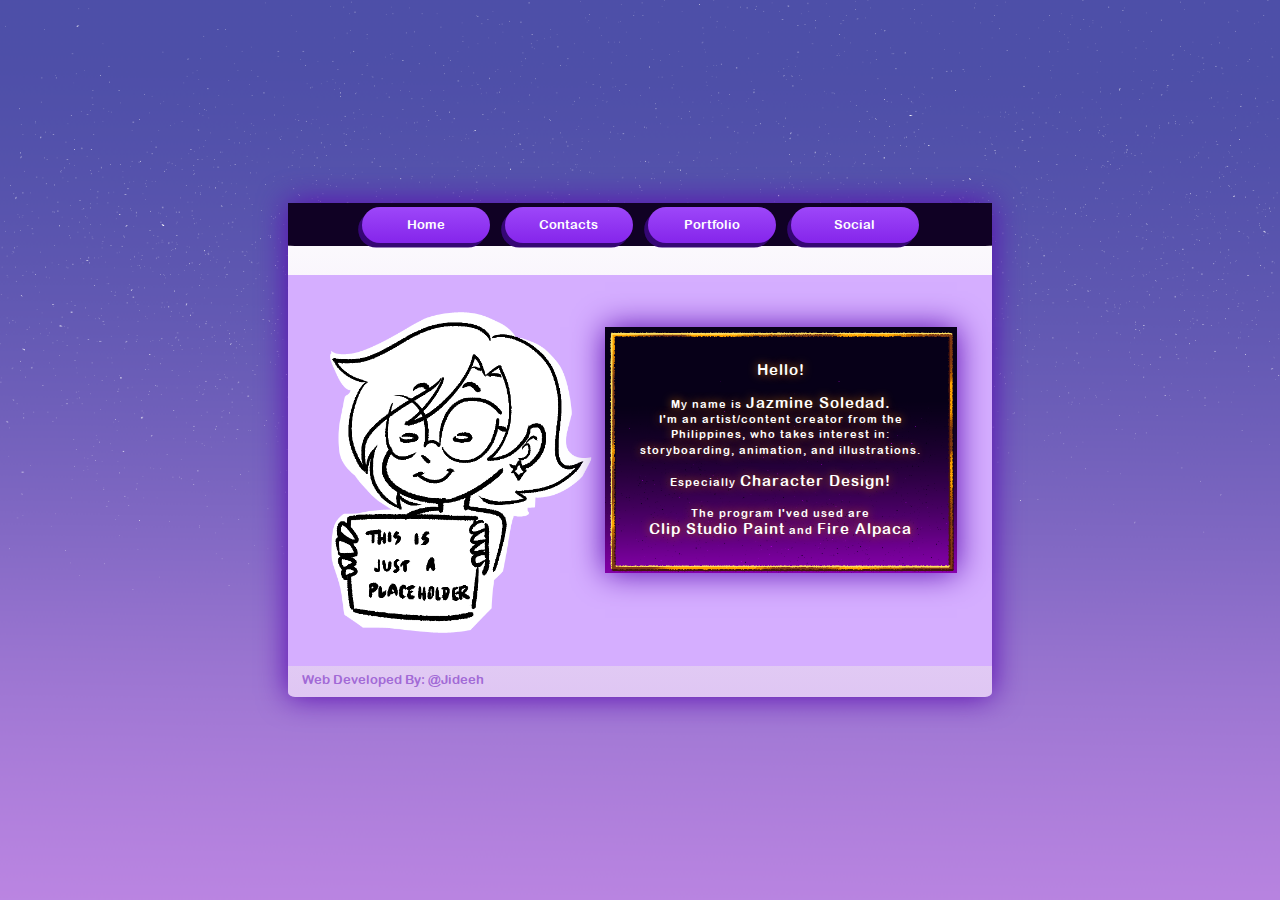
<file: index.html>
<!DOCTYPE html>
<html lang="en">
    <head>

        <!-- local stuff, idk -->

        <meta charset="UTF-8">
        <meta name="viewport" content="width=device-width, initial-scale=1.0">
        <title>QNJazmine | Home</title>
        <link rel="stylesheet" href="styles.css">
        <link rel="stylesheet" href="dream.css">
        <link rel="shortcut icon" href="Assets/icon.webp">
        <link rel="icon" type="image/x-icon" href="Assets/WebIconTransparent.png"> <!-- Fav Icon -->

        <!--foreign material imports !!-->

        <link rel="preconnect" href="https://fonts.googleapis.com">
        <link rel="preconnect" href="https://fonts.gstatic.com" crossorigin>
        <link rel="stylesheet" href="https://cdnjs.cloudflare.com/ajax/libs/font-awesome/5.15.3/css/all.min.css" integrity="sha512-iBBXm8fW90+nuLcSKlbmrPcLa0OT92xO1BIsZ+ywDWZCvqsWgccV3gFoRBv0z+8dLJgyAHIhR35VZc2oM/gI1w==" crossorigin="anonymous" referrerpolicy="no-referrer" />
        <link rel="stylesheet" href="https://fonts.googleapis.com/css2?family=Material+Symbols+Outlined:opsz,wght,FILL,GRAD@20..48,100..700,0..1,-50..200&icon_names=gallery_thumbnail" />
        <link rel="stylesheet" href="https://fonts.googleapis.com/css2?family=Material+Symbols+Outlined:opsz,wght,FILL,GRAD@20..48,100..700,0..1,-50..200&icon_names=local_cafe" />
        <link href="https://fonts.googleapis.com/css2?family=Noto+Sans+JP:wght@100..900&family=Open+Sans:ital,wght@0,300..800;1,300..800&family=Spectral:ital,wght@0,200;0,300;0,400;0,500;0,600;0,700;0,800;1,200;1,300;1,400;1,500;1,600;1,700;1,800&display=swap" rel="stylesheet">
    </head>
<body>
    <main>
        <nav>
            <button class="navbtn" type="button" onclick="location.href='index.html'" >Home</button>
            <button class="navbtn" type="button" onclick="location.href='contacts.html'" >Contacts</button>
            <button class="navbtn" type="button" onclick="location.href='portfolio.html'" >Portfolio</button>
            <button class="navbtn" type="button" onclick="location.href='social.html'" >Social</button>
        </nav>
        <img class="content_bg" src="Assets/website_placeholder.png" alt="">
        <div class="credits">
            <p>Web Developed By: @Jideeh</p>
        </div>
        <div class="website_infobox">
            <img class="infobox" src="Assets/website_Infobox.png" alt="">
            <div class="textarea">
                <p>
                    <span>Hello!</span><br><br>My name is <span>Jazmine Soledad.</span><br>I'm an artist/content creator
                    from the Philippines, who takes interest in: <br>storyboarding, animation, and illustrations.<br><br>Especially <span>Character Design!</span><br><br>The
                    program I'ved used are<br><span>Clip Studio Paint</span> and <span>Fire Alpaca</span>
                </p>
            </div>
        </div>
    </main>

    <script src="script.js"></script>
</body>
</html>
</file>
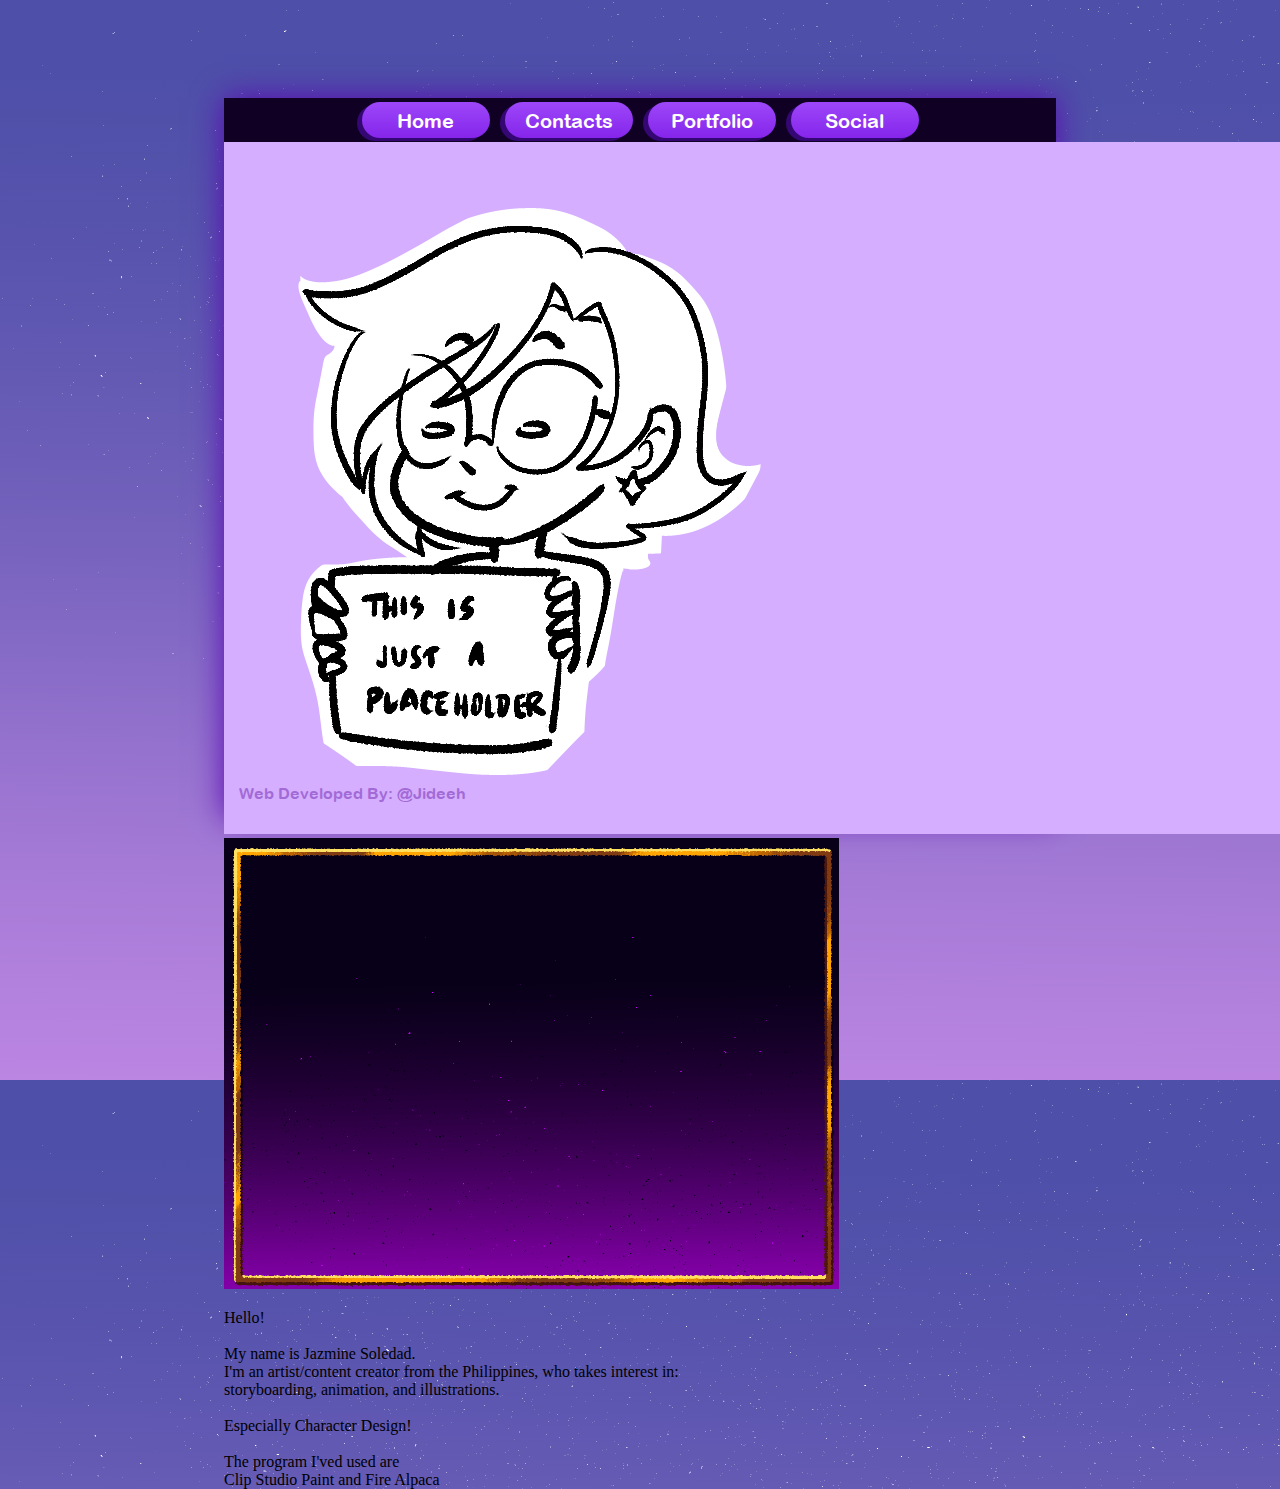
<file: QNJazmine Portfolio/index.html>
<!DOCTYPE html>
<html lang="en">
    <head>

        <!-- local stuff, idk -->

        <meta charset="UTF-8">
        <meta name="viewport" content="width=device-width, initial-scale=1.0">
        <title>QNJazmine | Home</title>
        <link rel="stylesheet" href="styles.css">
        <link rel="stylesheet" href="dream.css">
        <link rel="shortcut icon" href="Assets/icon.webp">
        <link rel="icon" type="image/x-icon" href="Assets/WebIconTransparent.png"> <!-- Fav Icon -->

        <!--foreign material imports !!-->

        <link rel="preconnect" href="https://fonts.googleapis.com">
        <link rel="preconnect" href="https://fonts.gstatic.com" crossorigin>
        <link rel="stylesheet" href="https://cdnjs.cloudflare.com/ajax/libs/font-awesome/5.15.3/css/all.min.css" integrity="sha512-iBBXm8fW90+nuLcSKlbmrPcLa0OT92xO1BIsZ+ywDWZCvqsWgccV3gFoRBv0z+8dLJgyAHIhR35VZc2oM/gI1w==" crossorigin="anonymous" referrerpolicy="no-referrer" />
        <link rel="stylesheet" href="https://fonts.googleapis.com/css2?family=Material+Symbols+Outlined:opsz,wght,FILL,GRAD@20..48,100..700,0..1,-50..200&icon_names=gallery_thumbnail" />
        <link rel="stylesheet" href="https://fonts.googleapis.com/css2?family=Material+Symbols+Outlined:opsz,wght,FILL,GRAD@20..48,100..700,0..1,-50..200&icon_names=local_cafe" />
        <link href="https://fonts.googleapis.com/css2?family=Noto+Sans+JP:wght@100..900&family=Open+Sans:ital,wght@0,300..800;1,300..800&family=Spectral:ital,wght@0,200;0,300;0,400;0,500;0,600;0,700;0,800;1,200;1,300;1,400;1,500;1,600;1,700;1,800&display=swap" rel="stylesheet">
    </head>
<body>
    <main>
        <nav>
            <button class="navbtn" type="button" onclick="location.href='index.html'" >Home</button>
            <button class="navbtn" type="button" onclick="location.href='contacts.html'" >Contacts</button>
            <button class="navbtn" type="button" onclick="location.href='portfolio.html'" >Portfolio</button>
            <button class="navbtn" type="button" onclick="location.href='social.html'" >Social</button>
        </nav>
        <img class="content_bg" src="Assets/website_placeholder.png" alt="">
        <div class="credits">
            <p>Web Developed By: @Jideeh</p>
        </div>
        <div class="website_infobox">
            <img class="infobox" src="Assets/website_Infobox.png" alt="">
            <div class="textarea">
                <p>
                    <span>Hello!</span><br><br>My name is <span>Jazmine Soledad.</span><br>I'm an artist/content creator
                    from the Philippines, who takes interest in: <br>storyboarding, animation, and illustrations.<br><br>Especially <span>Character Design!</span><br><br>The
                    program I'ved used are<br><span>Clip Studio Paint</span> and <span>Fire Alpaca</span>
                </p>
            </div>
        </div>
    </main>

    <script src="script.js"></script>
</body>
</html>
</file>
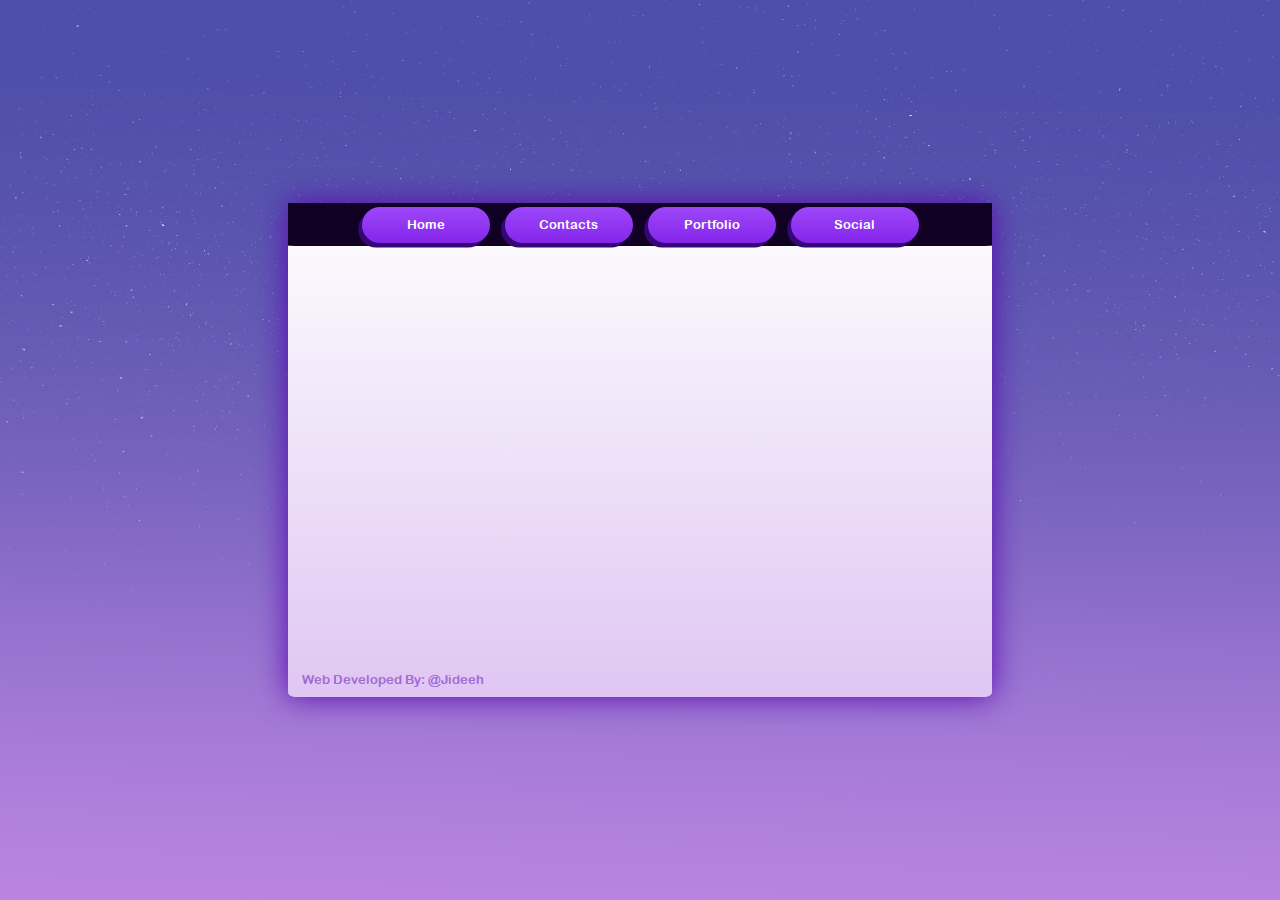
<file: portfolio.html>
<!DOCTYPE html>
<html lang="en">
    <head>

        <!-- local stuff, idk -->

        <meta charset="UTF-8">
        <meta name="viewport" content="width=device-width, initial-scale=1.0">
        <title>QNJazmine | Home</title>
        <link rel="stylesheet" href="styles.css">
        <link rel="stylesheet" href="dream.css">
        <link rel="shortcut icon" href="Assets/icon.webp">
        <link rel="icon" type="image/x-icon" href="Assets/WebIconTransparent.png"> <!-- Fav Icon -->

        <!--foreign material imports !!-->

        <link rel="preconnect" href="https://fonts.googleapis.com">
        <link rel="preconnect" href="https://fonts.gstatic.com" crossorigin>
        <link rel="stylesheet" href="https://cdnjs.cloudflare.com/ajax/libs/font-awesome/5.15.3/css/all.min.css" integrity="sha512-iBBXm8fW90+nuLcSKlbmrPcLa0OT92xO1BIsZ+ywDWZCvqsWgccV3gFoRBv0z+8dLJgyAHIhR35VZc2oM/gI1w==" crossorigin="anonymous" referrerpolicy="no-referrer" />
        <link rel="stylesheet" href="https://fonts.googleapis.com/css2?family=Material+Symbols+Outlined:opsz,wght,FILL,GRAD@20..48,100..700,0..1,-50..200&icon_names=gallery_thumbnail" />
        <link rel="stylesheet" href="https://fonts.googleapis.com/css2?family=Material+Symbols+Outlined:opsz,wght,FILL,GRAD@20..48,100..700,0..1,-50..200&icon_names=local_cafe" />
        <link href="https://fonts.googleapis.com/css2?family=Noto+Sans+JP:wght@100..900&family=Open+Sans:ital,wght@0,300..800;1,300..800&family=Spectral:ital,wght@0,200;0,300;0,400;0,500;0,600;0,700;0,800;1,200;1,300;1,400;1,500;1,600;1,700;1,800&display=swap" rel="stylesheet">
    </head>
<body>
    <main>
        <nav>
            <button class="navbtn" type="button" onclick="location.href='index.html'" >Home</button>
            <button class="navbtn" type="button" onclick="location.href='contacts.html'" >Contacts</button>
            <button class="navbtn" type="button" onclick="location.href='portfolio.html'" >Portfolio</button>
            <button class="navbtn" type="button" onclick="location.href='social.html'" >Social</button>
        </nav>
        <img class="content_bg navigated" src="Assets/website_placeholder.png" alt="">
        <div class="credits">
            <p>Web Developed By: @Jideeh</p>
        </div>
    </main>

    <script src="script.js"></script>
</body>
</html>
</file>
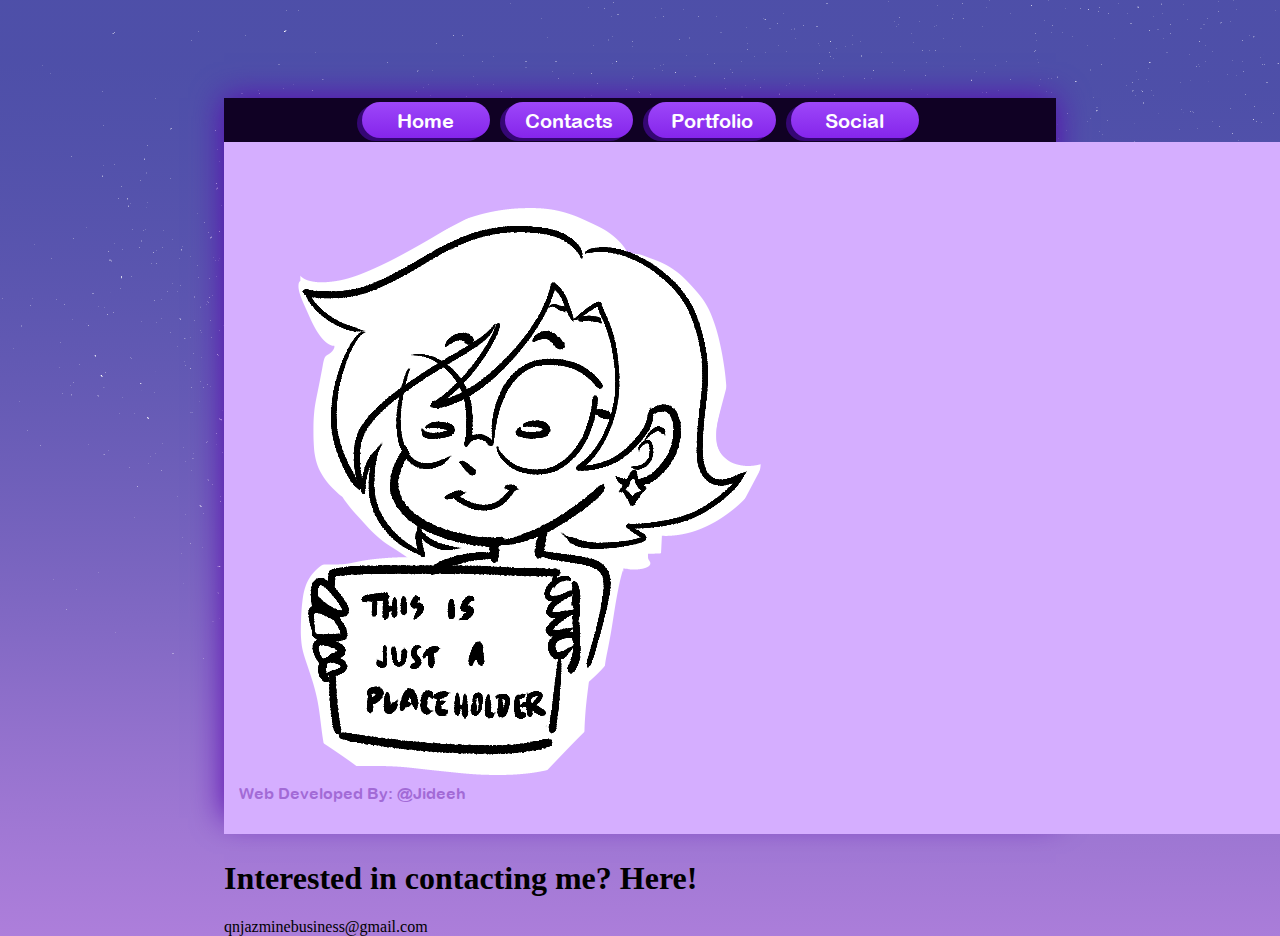
<file: QNJazmine Portfolio/contacts.html>
<!DOCTYPE html>
<html lang="en">
    <head>

        <!-- local stuff, idk -->

        <meta charset="UTF-8">
        <meta name="viewport" content="width=device-width, initial-scale=1.0">
        <title>QNJazmine | Home</title>
        <link rel="stylesheet" href="styles.css">
        <link rel="stylesheet" href="dream.css">
        <link rel="shortcut icon" href="Assets/icon.webp">
        <link rel="icon" type="image/x-icon" href="Assets/WebIconTransparent.png"> <!-- Fav Icon -->

        <!--foreign material imports !!-->

        <link rel="preconnect" href="https://fonts.googleapis.com">
        <link rel="preconnect" href="https://fonts.gstatic.com" crossorigin>
        <link rel="stylesheet" href="https://cdnjs.cloudflare.com/ajax/libs/font-awesome/5.15.3/css/all.min.css" integrity="sha512-iBBXm8fW90+nuLcSKlbmrPcLa0OT92xO1BIsZ+ywDWZCvqsWgccV3gFoRBv0z+8dLJgyAHIhR35VZc2oM/gI1w==" crossorigin="anonymous" referrerpolicy="no-referrer" />
        <link rel="stylesheet" href="https://fonts.googleapis.com/css2?family=Material+Symbols+Outlined:opsz,wght,FILL,GRAD@20..48,100..700,0..1,-50..200&icon_names=gallery_thumbnail" />
        <link rel="stylesheet" href="https://fonts.googleapis.com/css2?family=Material+Symbols+Outlined:opsz,wght,FILL,GRAD@20..48,100..700,0..1,-50..200&icon_names=local_cafe" />
        <link href="https://fonts.googleapis.com/css2?family=Noto+Sans+JP:wght@100..900&family=Open+Sans:ital,wght@0,300..800;1,300..800&family=Spectral:ital,wght@0,200;0,300;0,400;0,500;0,600;0,700;0,800;1,200;1,300;1,400;1,500;1,600;1,700;1,800&display=swap" rel="stylesheet">
    </head>
<body>
    <main>
        <nav>
            <button class="navbtn" type="button" onclick="location.href='index.html'" >Home</button>
            <button class="navbtn" type="button" onclick="location.href='contacts.html'" >Contacts</button>
            <button class="navbtn" type="button" onclick="location.href='portfolio.html'" >Portfolio</button>
            <button class="navbtn" type="button" onclick="location.href='social.html'" >Social</button>
        </nav>
        <img class="content_bg navigated" src="Assets/website_placeholder.png" alt="">
        <div class="credits">
            <p>Web Developed By: @Jideeh</p>
        </div>

        <div class="header">
            <h1 class="contact_header">Interested in contacting me? Here!</h1>
            <p href="" target="_blank" class="email">qnjazminebusiness@gmail.com</p>
        </div>
    </main>

    <script src="script.js"></script>
</body>
</html>
</file>
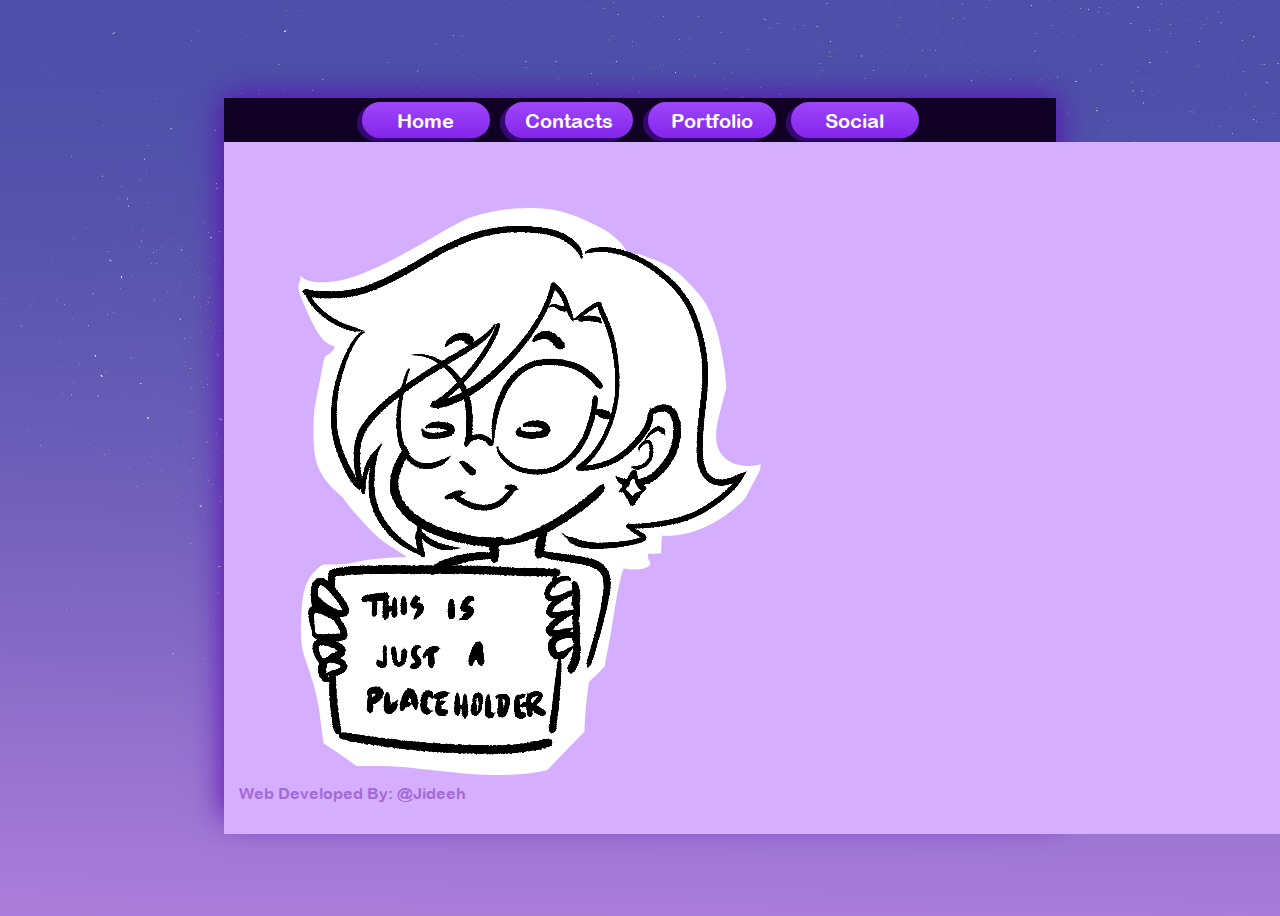
<file: QNJazmine Portfolio/portfolio.html>
<!DOCTYPE html>
<html lang="en">
    <head>

        <!-- local stuff, idk -->

        <meta charset="UTF-8">
        <meta name="viewport" content="width=device-width, initial-scale=1.0">
        <title>QNJazmine | Home</title>
        <link rel="stylesheet" href="styles.css">
        <link rel="stylesheet" href="dream.css">
        <link rel="shortcut icon" href="Assets/icon.webp">
        <link rel="icon" type="image/x-icon" href="Assets/WebIconTransparent.png"> <!-- Fav Icon -->

        <!--foreign material imports !!-->

        <link rel="preconnect" href="https://fonts.googleapis.com">
        <link rel="preconnect" href="https://fonts.gstatic.com" crossorigin>
        <link rel="stylesheet" href="https://cdnjs.cloudflare.com/ajax/libs/font-awesome/5.15.3/css/all.min.css" integrity="sha512-iBBXm8fW90+nuLcSKlbmrPcLa0OT92xO1BIsZ+ywDWZCvqsWgccV3gFoRBv0z+8dLJgyAHIhR35VZc2oM/gI1w==" crossorigin="anonymous" referrerpolicy="no-referrer" />
        <link rel="stylesheet" href="https://fonts.googleapis.com/css2?family=Material+Symbols+Outlined:opsz,wght,FILL,GRAD@20..48,100..700,0..1,-50..200&icon_names=gallery_thumbnail" />
        <link rel="stylesheet" href="https://fonts.googleapis.com/css2?family=Material+Symbols+Outlined:opsz,wght,FILL,GRAD@20..48,100..700,0..1,-50..200&icon_names=local_cafe" />
        <link href="https://fonts.googleapis.com/css2?family=Noto+Sans+JP:wght@100..900&family=Open+Sans:ital,wght@0,300..800;1,300..800&family=Spectral:ital,wght@0,200;0,300;0,400;0,500;0,600;0,700;0,800;1,200;1,300;1,400;1,500;1,600;1,700;1,800&display=swap" rel="stylesheet">
    </head>
<body>
    <main>
        <nav>
            <button class="navbtn" type="button" onclick="location.href='index.html'" >Home</button>
            <button class="navbtn" type="button" onclick="location.href='contacts.html'" >Contacts</button>
            <button class="navbtn" type="button" onclick="location.href='portfolio.html'" >Portfolio</button>
            <button class="navbtn" type="button" onclick="location.href='social.html'" >Social</button>
        </nav>
        <img class="content_bg navigated" src="Assets/website_placeholder.png" alt="">
        <div class="credits">
            <p>Web Developed By: @Jideeh</p>
        </div>
    </main>

    <script src="script.js"></script>
</body>
</html>
</file>
<file: styles.css>
::-webkit-scrollbar {
    display: none;
}

::placeholder {
    color: #8b2af0;
    opacity: 1;
}

* {
    font-family: "main";

    transition: all 0.3s ease-in-out;
    padding: 0;
    margin: 0;
}






body {
    background-image: url(Assets/background_layout.png);
    background-repeat: no-repeat;
    background-attachment: fixed;
    background-position: center;
    justify-content: center;
    flex-direction: column;
    background-size: cover;
    overflow-y: hidden;
    display: flex;
    
    height: 100vh;
    width: 100vw;
}

main {
    
    background-image: linear-gradient(#fefefe,#dfc6f3);
    box-shadow: 0px 0px 30px 0px #5908b0;    

    border-bottom-right-radius: 1%;    
    border-bottom-left-radius: 1%;

    position: relative;
    margin: 0 auto;
    width: auto;

    nav {
        border-bottom-right-radius: 1%;
        border-bottom-left-radius: 1%;

        background-color: #100124;
        padding: 0.5% 0;
        gap: 15px;

        justify-content: center;
        display: flex;
        width: auto;

    }

    .credits {
        position: absolute;

        color: #a26ad6;
        font-size: 1cqw;
        bottom: 2%;
        z-index: 2;
        left: 2%;
                
        p {
            margin: inherit;
        }

    }

}

.sparkly{
    position: absolute;

    margin-left: 10px;
    margin-top: 10px;

    left: 0px;
    top: 0px;

    img {
        height: 3vh
    }
}

.navbtn {
    background-image: linear-gradient(#9d47f9, #8525eb);

    box-shadow: -0.3cqw 0.5cqh #350774;

    vertical-align: middle;
    border: transparent;
    text-align: center;
    cursor: pointer;

    font-size: clamp(1cqw, 1cqw, 1.1cqw);
    border-radius: 100cqw;
    color: #fefeff;
    height: 4cqh;
    width: 10cqw;

}

.navbtn:hover {
    opacity: 0.7;
    width: 15vw;
}

.content_bg {
    position: relative;
    height: auto;

    padding: 4% 0;
    width: 55vw;
    margin: 0;
    z-index: 1;
}

.navigated {
    opacity: 0;
}


.website_infobox {
    box-shadow: 0px 0px 30px 0px #5908b0;
    bottom: 25%;
    width:  50%;
    height: 50%;
    z-index: 2;
    right: 5%;
    top: 25%;

    position: absolute;

    .infobox {
        object-fit:fill;
        height: 100%;
        width: 100%;
    }

    .textarea {
        transform: translate(-50%, -50%);
        position: absolute;
        display: flex;

        height: 100%;
        width: 100%;
        left: 50%;
        margin: 0;
        top: 50%;
        
    
        p {
            text-align: center;
            object-fit: contain;
            width: inherit;
            color: white;

            margin: auto 0;

            text-shadow: 0 0 10px #b76403;
            line-height: 1.2cqw;
            padding: 0px 1.5cqw;
            letter-spacing: 1px;
            font-size: 0.85cqw;
        }
    
        span {
            font-size: 1.2cqw;
            padding: 0;
            margin: 0;
        }
    }
}

@media (max-width:1024px) {
    
    .sparkly {
        margin-top: 0.65vh;
        margin-left: 10px;
        left: 0px;
        top: 0px;

        img {
            height: clamp(1vh, 3vh, 2vh);
        }
    }

    .navbtn {
        font-size: clamp(10px, 1.5vw, 20px);
        height: min(4vh,6%);
    }
}

.header {
    position: absolute;
    
    width: 60vw;
    z-index: 3;
    top:  7% ;

    .contact_header {
        font-family: "Main2";

        -webkit-text-stroke-color: #100124;
        -webkit-text-stroke-width: 0.15cqh;
        text-shadow: 0px 0.2cqw #100124;
        color: #bb8ded;

        letter-spacing: -0.1cqw;
        margin-bottom: 0;
        font-size: 2cqw;

        text-align: center;
    }

    .email {
        text-align: center;
        cursor: pointer;

        text-decoration: underline 0.05cqw;

        font-size: 1.2cqw;
        margin: 0;
    }
}

.contact {
    position: absolute;

    transform: translate(-50%, -50%);
    left: 50%;
    top: 50%;
    z-index: 3;

    .item {
        font-family: "Placeholder";
    }
}

form {

    .input_box {
        justify-content: space-around;
        display: flex;

        margin: 2cqh 0;
        gap: 1cqw;

    }

    button {

        background-image: linear-gradient(#9d47f9, #8525eb);

        box-shadow: 0 0.5cqh #350774;
        padding: 0.5cqw 2cqw;
        border-radius: 500px;
        color: #fefeff;
        font-size:  2cqw;
        margin: 1cqh 0;
        right: 0;

        border: transparent;
        position: absolute;
        cursor: pointer;
        color: white;

    }

    button:hover {
        transform: scale(1.05);
    }
}

.input_field input {
    border: transparent;

    border-radius: 0.5cqw;
    padding-left: 2cqw;
    font-size: 2cqh;
    height:  5cqh;
    width: 20cqw;
}


.textarea_field {

    textarea {
        background-image:linear-gradient( #c6cefd, #a5b1fd) ;
        -webkit-box-shadow: 0 0 2cqw 0.1cqw #10012420;

        border: transparent;
        resize: none;

        border-radius: 0.5cqw;
        padding-left: 2cqw;
        padding-top: 1cqw;
        font-size: 2cqh;
        height: 20cqh;
        width: 44cqw;
    }
}

.first_field input {
    -webkit-box-shadow: 0 0 2cqw 0.1cqw #10012420;
    background-color: #e7e9fe;
}

.second_field input {
    -webkit-box-shadow: 0 0 2cqw 0.1cqw #10012420;
    background-color: #dce1ff;
}

.error_txt {
    padding-left: 2cqw;
    color: #d93025;
    font-size: 1cqw;
    margin: 1cqh 0;

    text-align: left;
    display: none;
}

.mail-container {
    align-items: center;
    position: absolute;
    animation: none;
    display: flex;
    display: none;

    left: -200px;
    top: 40%;
}

.mail {
height: auto;
width: 80px;
z-index: 1;
}

.wing {
position: relative;
animation: none;
height: auto;

width: 40px;
z-index: 0;
scale: 0.75;
}

.left-wing {
transform-origin: right center;
margin-bottom: 1cqh;
}

.right-wing {
transform-origin: left center;
margin-bottom: 1cqh;
}

.loader-con {
    background-image: url(Assets/background_layout.png);
    transform: translate(-50%, -50%);
    background-repeat: no-repeat;
    position: absolute;
    
    height: 100%;
    width: 100%;
    z-index: 999;
    left: 50%;
    top: 50%;

    img {
        animation: float 2s ease-in-out infinite;
        
        transform: translate(-50%, -50%);
        position: absolute;
        height: auto;
        
        filter: drop-shadow(10px 10px 4px rgba(0, 0, 0, 0.522));
        width: 5%;
        left: 50%; 
        top: 45%;
    }
}

.kofi-con {
    position: absolute;
    display: flex;

    z-index: 100;
    bottom: 0;
    right: 0;

    .kofi {
        position: absolute;
        animation: none;
        cursor: pointer;
        height: auto;

        bottom: -1cqw;
        right: -4cqw;
        width:  7cqw;
    }

    .kofi:hover {
        animation: shakeCup .6s ease-in-out;
    }

    .kofi-banner {
        transition: all 1s ease-in-out;
        position: absolute;
        animation: none;
        cursor: pointer;
        display: none;
        width: auto;
        
        bottom: .5cqw;
        height: 3.5cqw;
        right: 4cqw;
        opacity: 0;
    }
}
</file>
<file: dream.css>
@font-face {
    font-family: "Main";
    src: url(Assets/Main.ttf);
}

@font-face {
    font-family: "Main2";
    src: url(Assets/main2.TTF);
}

@font-face {
    font-family: "Placeholder";
    src: url(Assets/);
}
  
@keyframes flap {
    0%   { transform: scaleX(1); }
    20%  { transform: scaleX(1.4); }
    50%  { transform: scaleX(0.6); }
    80%  { transform: scaleX(1.3); }
    100% { transform: scaleX(1); }
  }

  @keyframes flyPath {
    0% {
      transform: translate(-50%, -50%);
      opacity: 0;
    }
    20% {
      transform: translate(-50%, -50%);
      opacity: 1;
    }
    60% {
      transform: translate(calc(40vw - 50%), -50%);
    }
    100% {
      transform: translate(calc(100vw - 50%), calc(-100vh - 50%));
      opacity: 1;
    }
  }
</file>
<file: QNJazmine Portfolio/styles.css>
@font-face {
    font-family: "Main";
    src: url(Assets/Main.ttf);
}

* {
    transition: all 0.3s ease-in-out;
}

body {
    background-image: url(Assets/background_layout.png);
    overflow-y: hidden;
    display: flex;
    flex-direction: column;
    justify-content: center;
    height: 100vh;

}

::-webkit-scrollbar {
    display: none;
}

nav {
    background-color: #100124;

}

main {
    position: relative;
    height: 80vh;
    width: 65vw;
    background-image: linear-gradient(#fefefe,#dfc6f3);
    margin: 0 auto;
    box-shadow: 0px 0px 30px 0px #5908b0;

    nav {
        display: flex;
        justify-content: center;
        gap: 15px;
        padding: 0.5% 0;
    }

    .credits {
        font-family: "main";
        position: absolute;
        bottom: 0;
        left: 15px;
        color: #a26ad6;

    }

}

.navbtn {
    font-family: "main";
    font-size: clamp(10px, 1.85vw, 20px);
    background-image: linear-gradient(#9d47f9, #8525eb);
    color: #fefeff;
    height: 4vh;
    width: clamp(10vw, 10vw, 20vw);
    border-radius: 100px;
    border: transparent;
    cursor: pointer;
    box-shadow: -5px 3px #350774;
    text-align: center;
    vertical-align: middle;
}

.navbtn:hover {
    opacity: 0.7;
    width: 15vw;
}

.sparkly{
    position: absolute;
    left: 0px;
    top: 0px;
    margin-top: 10px;
    margin-left: 10px;

    img {
        height: 3vh
    }
}

@media (max-width:1024px) {
    
    .sparkly {
        top: 0px;
        left: 0px;
        margin-top: 0.65vh;
        margin-left: 10px;

        img {
            height: clamp(1vh, 3vh, 2vh);
        }
    }

    .navbtn {
        font-size: clamp(10px, 1.5vw, 20px);
        height: min(4vh,6%);
    }
}
</file>
<file: QNJazmine Portfolio/dream.css>
@font-face {
    font-family: "Main";
    src: url(Assets/Main.ttf);
}

@font-face {
    font-family: "Main2";
    src: url(Assets/main2.TTF);
}

@font-face {
    font-family: "Placeholder";
    src: url(Assets/);
}
  
@keyframes flap {
    0%   { transform: scaleX(1); }
    20%  { transform: scaleX(1.4); }
    50%  { transform: scaleX(0.6); }
    80%  { transform: scaleX(1.3); }
    100% { transform: scaleX(1); }
  }

  @keyframes flyPath {
    0% {
      transform: translate(-50%, -50%);
      opacity: 0;
    }
    20% {
      transform: translate(-50%, -50%);
      opacity: 1;
    }
    60% {
      transform: translate(calc(40vw - 50%), -50%);
    }
    100% {
      transform: translate(calc(100vw - 50%), calc(-100vh - 50%));
      opacity: 1;
    }
  }
</file>
